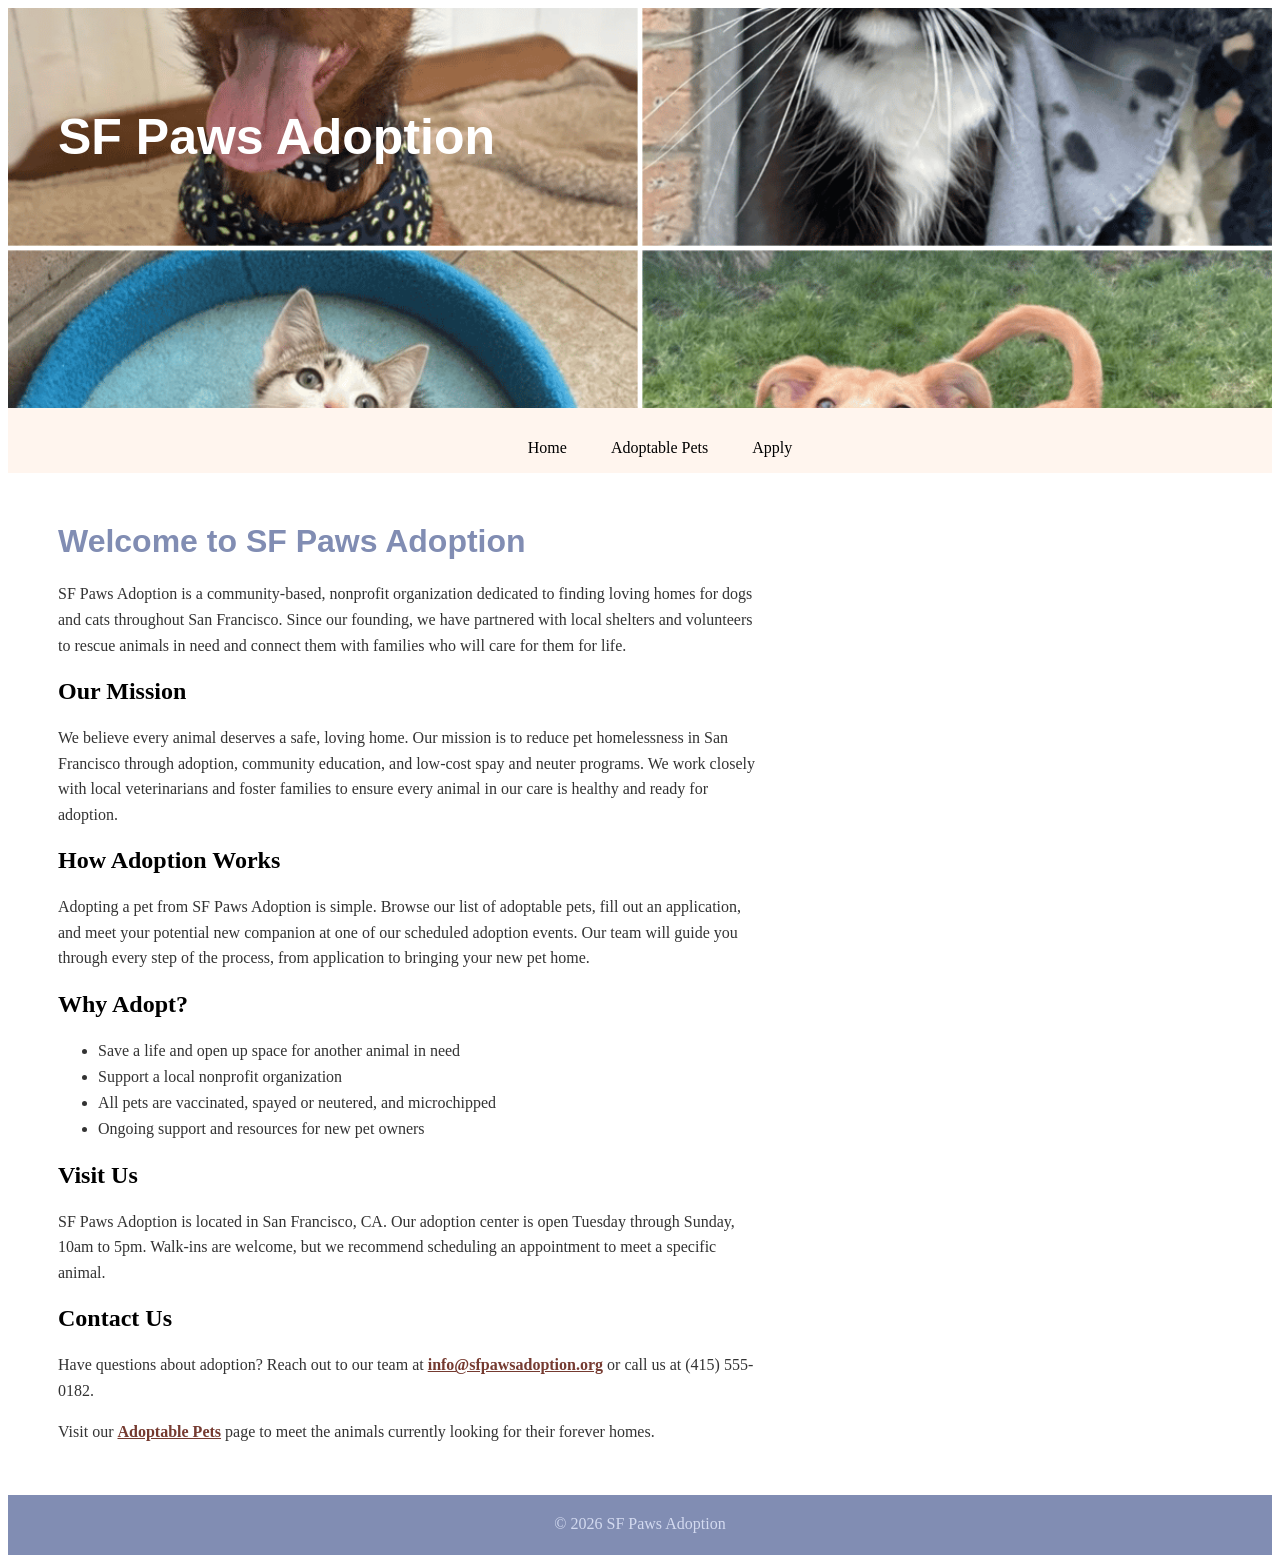
<file: index.html>
<!DOCTYPE html>
<html>
<head>
<title>SF Paws Adoption - Home</title>
<link rel="stylesheet" href="style.css">
</head>
<body>
<div id="container">

<header style="font-size: 50px; color: #fff;">SF Paws Adoption</header>

<nav>
    <ul>
    <li><a href="index.html">Home</a></li>
    <li><a href="pets.html">Adoptable Pets</a></li>
    <li><a href="apply.html">Apply</a></li>
    </ul>
</nav>

<main>
<h1>Welcome to SF Paws Adoption</h1>
<p>SF Paws Adoption is a community-based, nonprofit organization dedicated to finding loving homes for dogs and cats throughout San Francisco. Since our founding, we have partnered with local shelters and volunteers to rescue animals in need and connect them with families who will care for them for life.</p>

<h2>Our Mission</h2>
<p>We believe every animal deserves a safe, loving home. Our mission is to reduce pet homelessness in San Francisco through adoption, community education, and low-cost spay and neuter programs. We work closely with local veterinarians and foster families to ensure every animal in our care is healthy and ready for adoption.</p>

<h2>How Adoption Works</h2>
<p>Adopting a pet from SF Paws Adoption is simple. Browse our list of adoptable pets, fill out an application, and meet your potential new companion at one of our scheduled adoption events. Our team will guide you through every step of the process, from application to bringing your new pet home.</p>

<h2>Why Adopt?</h2>
<ul>
<li>Save a life and open up space for another animal in need</li>
<li>Support a local nonprofit organization</li>
<li>All pets are vaccinated, spayed or neutered, and microchipped</li>
<li>Ongoing support and resources for new pet owners</li>
</ul>
<h2>Visit Us</h2>
<p>SF Paws Adoption is located in San Francisco, CA. Our adoption center is open Tuesday through Sunday, 10am to 5pm. Walk-ins are welcome, but we recommend scheduling an appointment to meet a specific animal.</p>

<h2>Contact Us</h2>
<p>Have questions about adoption? Reach out to our team at <a href="mailto:info@sfpawsadoption.org">info@sfpawsadoption.org</a> or call us at (415) 555-0182.</p>
<p>Visit our <a href="pets.html">Adoptable Pets</a> page to meet the animals currently looking for their forever homes.</p>
</main>

<footer>&copy; 2026 SF Paws Adoption</footer>

</div>
</body>
</html>
</file>
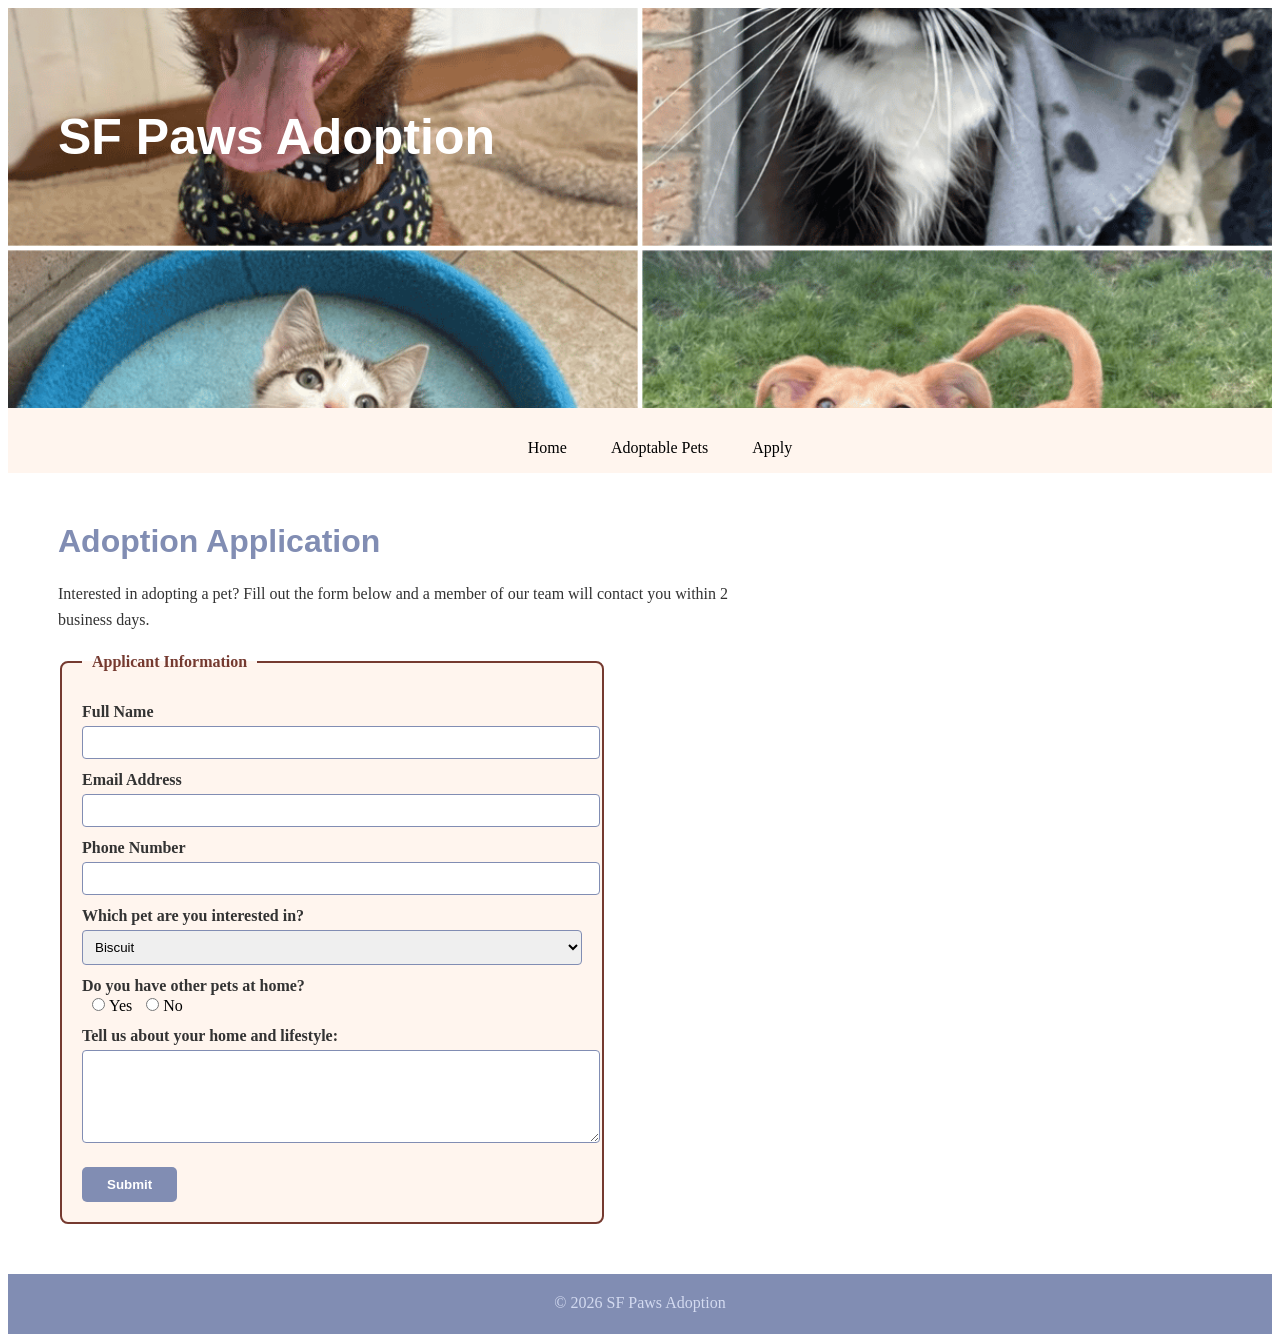
<file: apply.html>
<!DOCTYPE html>
<html>
<head>
<title>SF Paws Adoption - Apply</title>
<link rel="stylesheet" href="style.css">
</head>
<body>
<div id="container">

<header style="font-size: 50px; color: #fff;">SF Paws Adoption</header>

<nav>
    <ul>
    <li><a href="index.html">Home</a></li>
    <li><a href="pets.html">Adoptable Pets</a></li>
    <li><a href="apply.html">Apply</a></li>
    </ul>
</nav>

<main>
<h1>Adoption Application</h1>
<p>Interested in adopting a pet? Fill out the form below and a member of our team will contact you within 2 business days.</p>

<form action="/submit-application" method="post">
    <fieldset>
        <legend>Applicant Information</legend>
        <label>Full Name</label>
        <input type="text" name="fullname">
        <label>Email Address</label>
        <input type="email" name="email">
        <label>Phone Number</label>
        <input type="text" name="phone">
        <label>Which pet are you interested in?</label>
        <select name="pet-interest">
            <option>Biscuit</option>
            <option>Luna</option>
            <option>Rocky</option>
            <option>Mochi</option>
            <option>Ziggy</option>
        </select>
        <label>Do you have other pets at home?</label>
        <input type="radio" name="other-pets" value="yes">Yes
        <input type="radio" name="other-pets" value="no">No
        <label>Tell us about your home and lifestyle:</label>
        <textarea rows="5" cols="30"></textarea>
        <input type="submit" value="Submit">
    </fieldset>
</form>
</main>

<footer>&copy; 2026 SF Paws Adoption</footer>

</div>
</body>
</html>
</file>
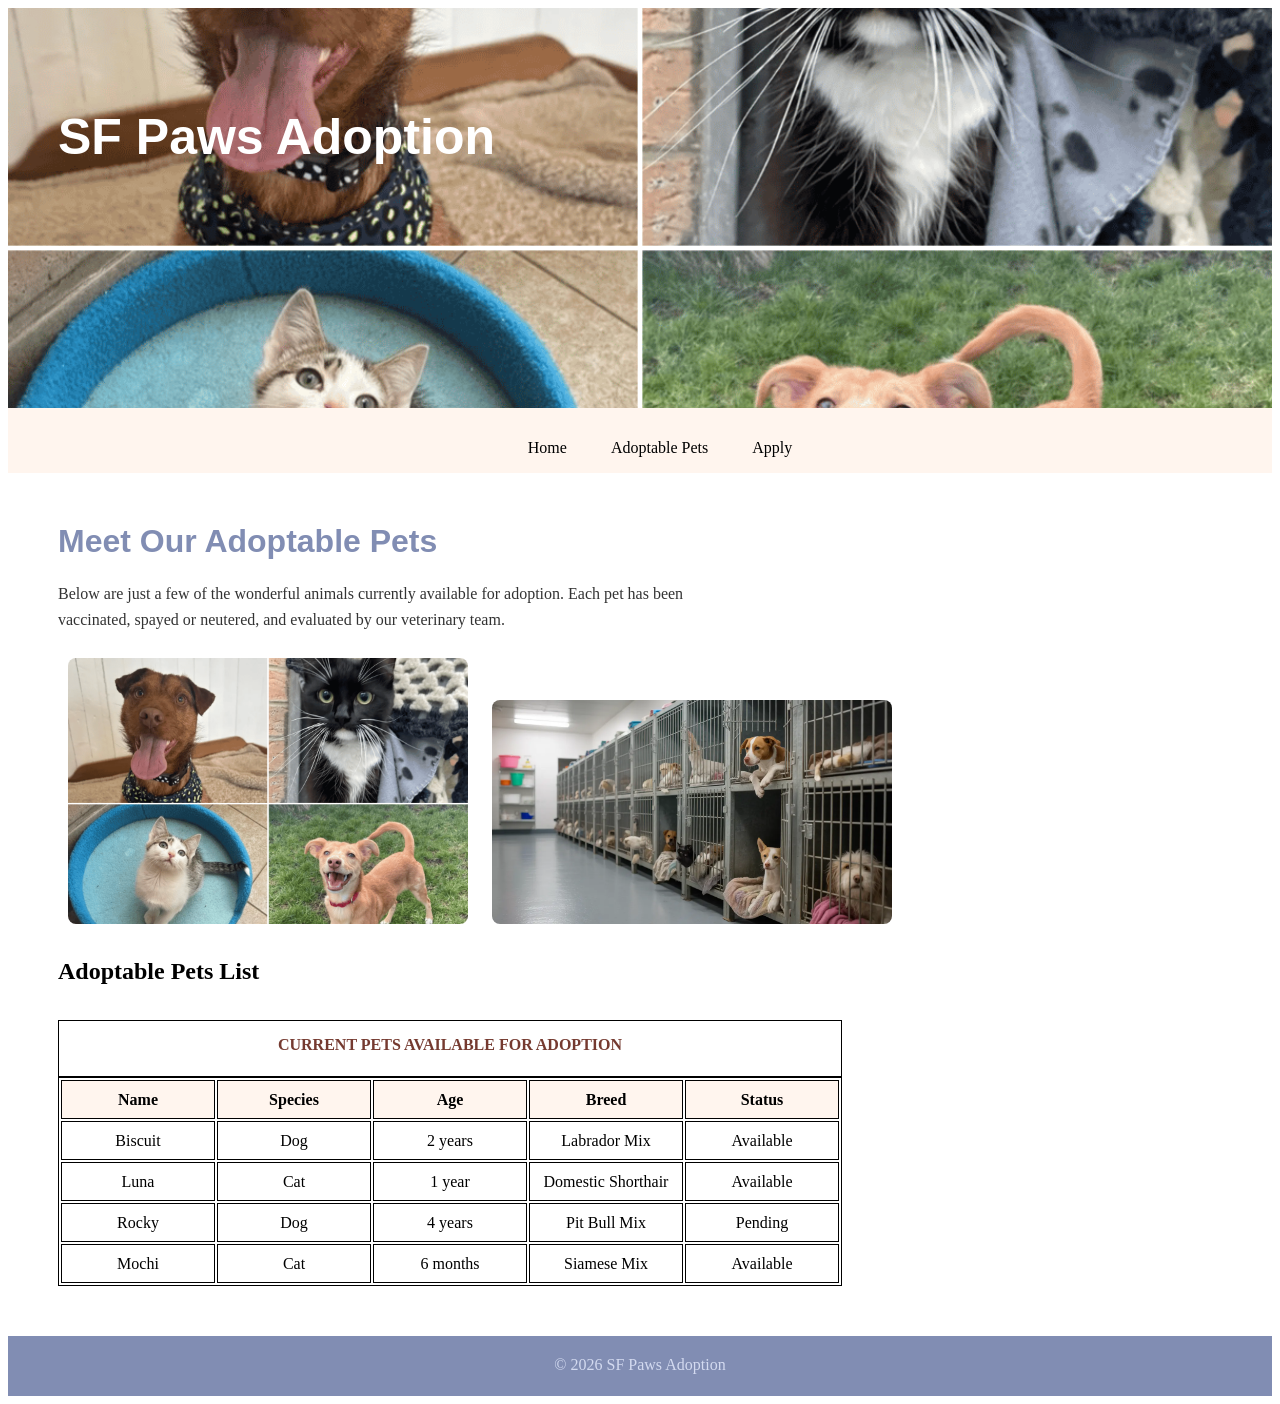
<file: pets.html>
<!DOCTYPE html>
<html>
<head>
<title>SF Paws Adoption - Adoptable Pets</title>
<link rel="stylesheet" href="style.css">
</head>
<body>
<div id="container">

<header style="font-size: 50px; color: #fff;">SF Paws Adoption</header>

<nav>
    <ul>
    <li><a href="index.html">Home</a></li>
    <li><a href="pets.html">Adoptable Pets</a></li>
    <li><a href="apply.html">Apply</a></li>
    </ul>
</nav>

<main>
<h1>Meet Our Adoptable Pets</h1>
<p>Below are just a few of the wonderful animals currently available for adoption. Each pet has been vaccinated, spayed or neutered, and evaluated by our veterinary team.</p>

<img src="images/animal1.jpg" alt="Adoptable pet at SF Paws Adoption" width="400">
<img src="images/animal2.jpg" alt="Adoptable pet at SF Paws Adoption" width="400">

<h2>Adoptable Pets List</h2>
<table>
<caption>Current Pets Available for Adoption</caption>
<thead>
<tr>
<th>Name</th>
<th>Species</th>
<th>Age</th>
<th>Breed</th>
<th>Status</th>
</tr>
</thead>
<tbody>
<tr>
<td>Biscuit</td>
<td>Dog</td>
<td>2 years</td>
<td>Labrador Mix</td>
<td>Available</td>
</tr>
<tr>
<td>Luna</td>
<td>Cat</td>
<td>1 year</td>
<td>Domestic Shorthair</td>
<td>Available</td>
</tr>
<tr>
<td>Rocky</td>
<td>Dog</td>
<td>4 years</td>
<td>Pit Bull Mix</td>
<td>Pending</td>
</tr>
<tr>
<td>Mochi</td>
<td>Cat</td>
<td>6 months</td>
<td>Siamese Mix</td>
<td>Available</td>
</tr>
</tbody>
</table>
</main>

<footer>&copy; 2026 SF Paws Adoption</footer>

</div>
</body>
</html>
</file>
<file: style.css>
header {
    background: url(images/animal1.jpg) center no-repeat;
    background-size: cover;
    height: 300px;
    padding-top: 100px;
    padding-left: 50px;
    font-weight: bold;
    font-family: Arial, Helvetica, sans-serif;
}
li {
    list-style-type: none;
    display: inline;
    padding: 0 20px;
}
li a {
    text-decoration: none;
}
li a:link {
    color: #000;
}
li a:visited {
    color: #818db3;
}
li a:hover {
    color: #333;
}
li a:active {
    color: #753a30;
}
nav {
    background-color: rgb(255, 245, 238);
    height: 50px;
    text-align: center;
    padding-top: 15px;
}
main {
    margin: 50px;
}
main h1 {
    color: rgb(129, 141, 179);
    font-family: arial;
}
main img {
    margin: 10px;
    border-radius: 8px;
}
table {
    margin-top: 35px;
}
table, caption, th, td {
    border: 1px solid #000;
}
thead th {
    background-color: rgb(255, 245, 238);
}

tbody tr:hover {
    background-color: rgb(245, 245, 245);
}
th, td {
    width: 150px;
    height: 35px;
    text-align: center;
}
caption {
    text-transform: uppercase;
    font-weight: 600;
    height: 40px;
    padding-top: 15px;
    color: #753a30;
}
footer {
    height: 40px;
    background-color: rgb(129, 141, 179);
    text-align: center;
    padding-top: 20px;
    color: rgb(211, 218, 240);
}
main a {
    color: #753a30;
    font-weight: bold;
}
main a:hover {
    text-decoration: underline;
}
main img:hover {
    opacity: 0.85;
}
/* Paragraphs */
main p {
    color: #333;
    line-height: 1.6;
    max-width: 700px;
    margin-bottom: 15px;
}

/* Lists inside main content (e.g. "Why Adopt" list) */
main ul li {
    list-style-type: disc;
    display: list-item;
    padding: 4px 0;
    color: #333;
}
/* Form styling (apply.html) */
fieldset {
    border: 2px solid #753a30;
    border-radius: 8px;
    max-width: 500px;
    margin-top: 20px;
    padding: 20px;
    background-color: rgb(255, 245, 238);
}

legend {
    font-weight: bold;
    color: #753a30;
    padding: 0 10px;
}

form label {
    display: block;
    margin-top: 12px;
    font-weight: bold;
    color: #333;
}

form input[type="text"],
form input[type="email"],
form select,
form textarea {
    width: 100%;
    padding: 8px;
    margin-top: 5px;
    border: 1px solid #818db3;
    border-radius: 4px;
    font-family: Arial, Helvetica, sans-serif;
}

form input[type="radio"] {
    margin-left: 10px;
    margin-right: 4px;
}

form input[type="submit"] {
    margin-top: 20px;
    background-color: rgb(129, 141, 179);
    color: #fff;
    border: none;
    padding: 10px 25px;
    border-radius: 5px;
    font-weight: bold;
    cursor: pointer;
}

form input[type="submit"]:hover {
    background-color: #753a30;
}
</file>
